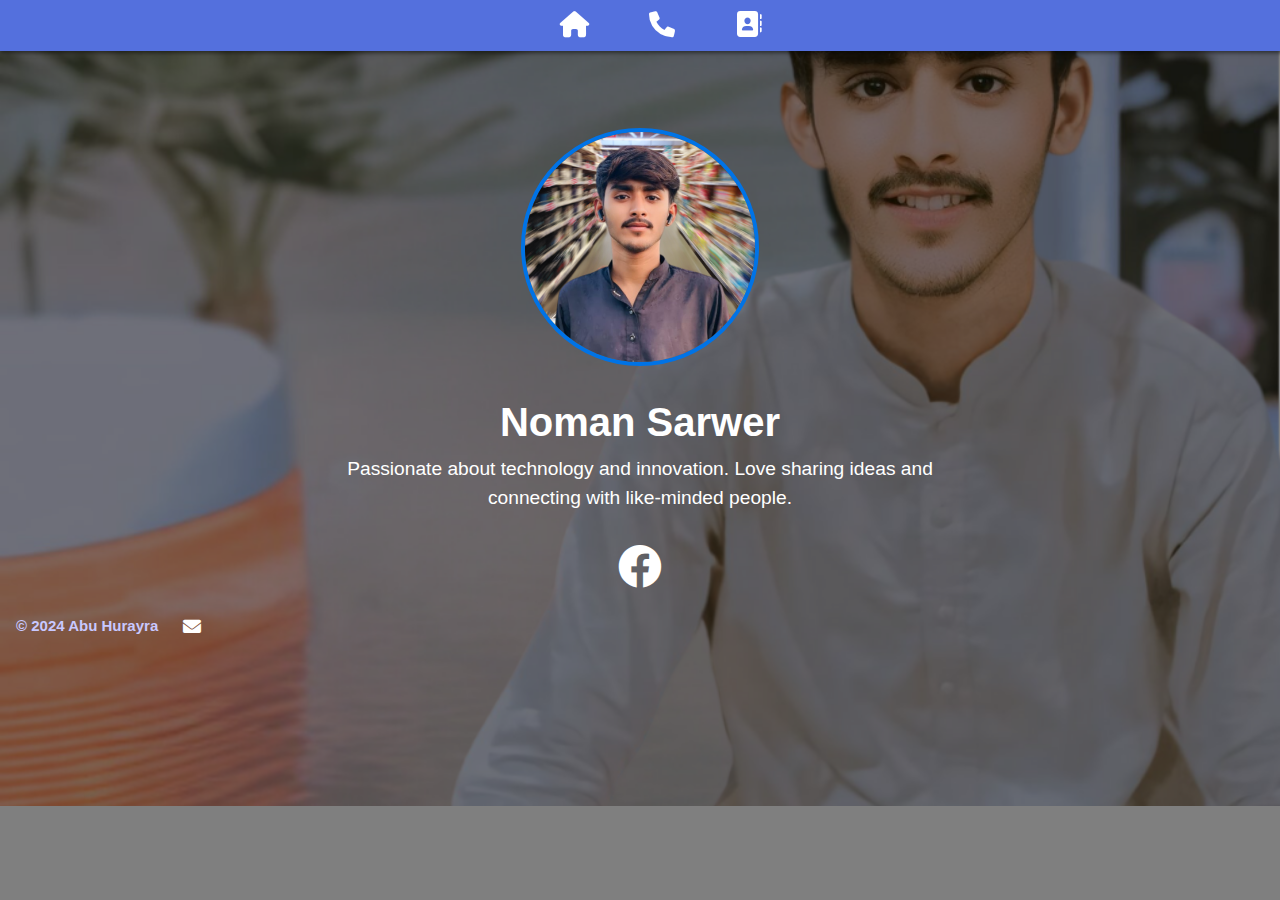
<file: index.html>
<!DOCTYPE html>
<html lang="en">
<head>
    <meta charset="UTF-8">
    <meta name="viewport" content="width=device-width, initial-scale=1.0">
    <title>Abu Hurayra</title>
    <!-- Font Awesome for icons -->
    <link rel="stylesheet" href="https://cdnjs.cloudflare.com/ajax/libs/font-awesome/6.0.0-beta3/css/all.min.css">
    <link rel="stylesheet" href="style.css">
</head>
<body>
    <!-- Navbar -->
    <header class="navbar">
        <nav>
            <a href="index.html" class="home-icon" aria-label="Home Page">
                <i class="fa-solid fa-house"></i>
            </a>
            <a href="https://wa.me/923143228716" class="whatsapp-icon" target="_blank" aria-label="WhatsApp Contact">
                <i class="fa-solid fa-phone"></i> </a>
            </a>
            <a href="about.html" class="about-icon" target="_blank" aria-label="book icon"><i class="fa fa-address-book"></i>
            </a> <!-- Centered About Link -->
        </nav>
    </header>

    <!-- Profile Header -->
    <header class="profile-header">
        <img src="q.png" alt="Profile Picture" class="profile-img">
        <h1 class="profile-name">Noman Sarwer</h1>
        <p class="profile-bio">
            Passionate about technology and innovation. Love sharing ideas and connecting with like-minded people.
        </p>
    </header>

    <!-- Social Media Container -->
    <div class="container">
        <div class="icon">
            <a href="https://www.facebook.com/profile.php?id=100063882369609&mibextid=ZbWKwL" target="_blank" aria-label="Facebook">
                <i class="fa-brands fa-facebook fa-2x"></i>
            </a>
        </div>
    </div>
    <footer class="footer">
        <div class="footer-content">
            <p>&copy; 2024 Abu Hurayra</p>
            <a href="mailto:Mn899727@gmail.com" target="_blank" aria-label="Email">
                <i class="fa-solid fa-envelope"></i>
        </div>
    </footer>
</body>
</html>
</file>
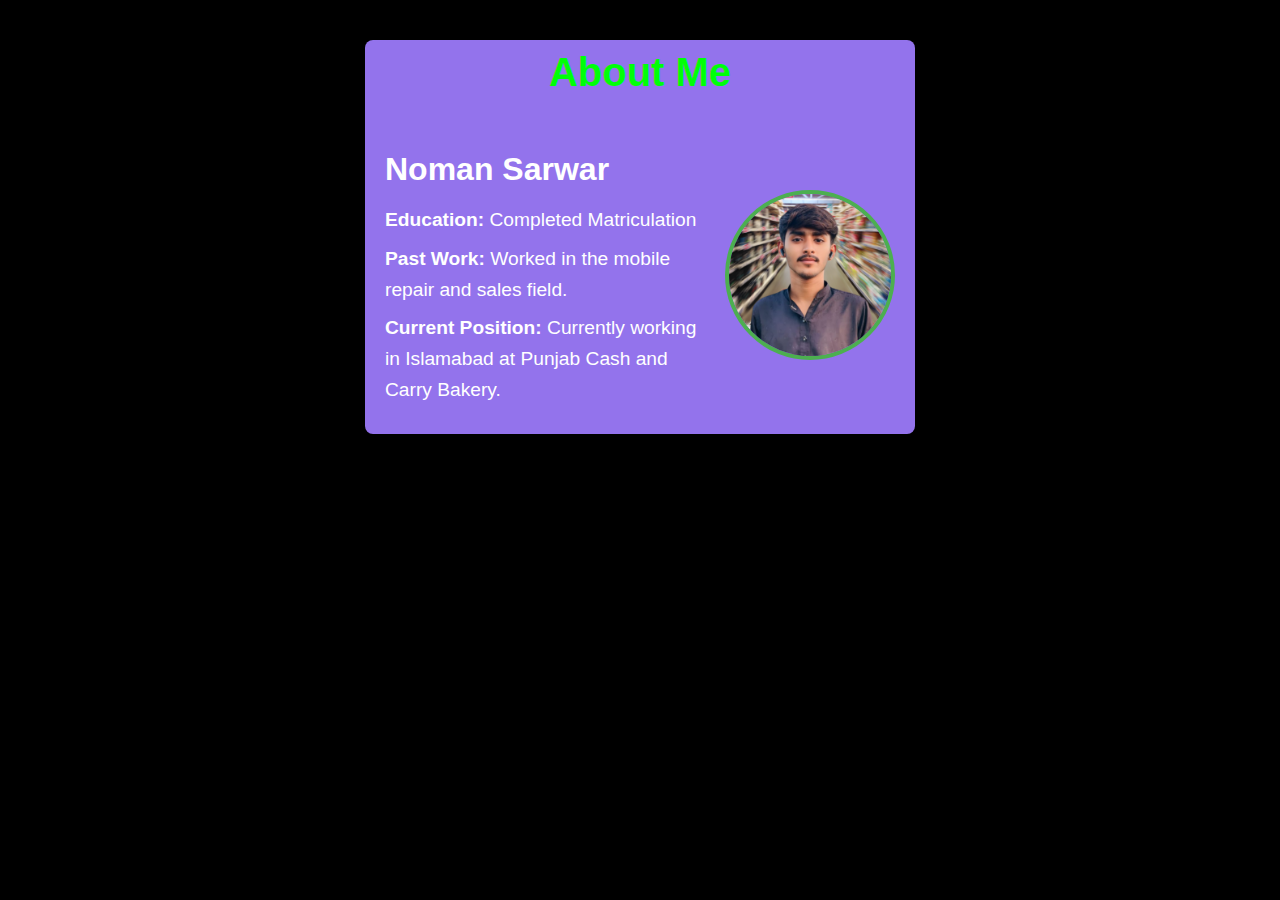
<file: About.html>
<!DOCTYPE html>
<html lang="en">
<head>
  <meta charset="UTF-8">
  <meta name="viewport" content="width=device-width, initial-scale=1.0">
  <title>About Me</title>
  <link rel="stylesheet" href="about.css">
</head>
<body>
  <section id="about">
    <div class="container">
      <h1>About Me</h1>
      <div class="about-content">
        <div class="personal-info">
          <h2>Noman Sarwar</h2>
          <p><strong>Education:</strong> Completed Matriculation</p>
          <p><strong>Past Work:</strong> Worked in the mobile repair and sales field.</p>
          <p><strong>Current Position:</strong> Currently working in Islamabad at Punjab Cash and Carry Bakery.</p>
        </div>
        <div class="image">
          <img src="q.png" alt="Abu Huraira's Profile Photo">
        </div>
      </div>
    </div>
  </section>
</body>
</html>
</file>
<file: style.css>
/* General Body Styling */
body {
  padding-right: 40px;
  font-family: Arial, sans-serif;
  padding: 0;
  color: white;
  display: flex;
  flex-direction: column;
  background: 
  linear-gradient(rgba(0, 0, 0, 0.5), rgba(0, 0, 0, 0.5)), /* Overlay effect */
  url('s.png') no-repeat center center/cover; /* Background image */
  animation: fadeIn 2s ease-in-out; /* Fade-in animation */
  min-height: 50vh;
  color: white;
  overflow-x: hidden;
}

/* Navbar Styling */
.navbar {
  display: flex;
  justify-content: center; /* Centering links */
  align-items: center;
  background-color: rgb(84, 112, 221);
  color: white;
  padding: 10px 20px;
  width: 100%;
  position: fixed;
  top: 0;
  left: 0;
  z-index: 10;
  box-shadow: 0px 2px 4px rgba(0, 0, 0, 0.5);
  animation: slideDown 1s ease-in-out; /* Slide-in animation */
}

.navbar nav {
  display: flex;
  justify-content: center; /* Centering links */
  gap: 30px; /* Adding space between links */
}

.navbar nav a {
  text-decoration: none;
  color: white;
  font-size: 26px;
  margin: 0 15px;
  transition: color 0.3s ease, transform 0.3s;
}

.navbar nav a:hover {
  color: #e60000;
  transform: scale(1.4);
}

/* Profile Header */
.profile-header {
  text-align: center;
  margin: 120px auto 20px;
  animation: fadeIn 2s ease-in-out;
}

.profile-img {
  width: 230px;
  height: 230px;
  border-radius: 50%;
  border: 4px solid #0073e6;
  margin-bottom: 20px;
  animation: scaleUp 1s ease-in-out; /* Scale-up animation */
}

.profile-name {
  font-size: 2.5em;
  margin: 10px 0;
  animation: slideUp 1.5s ease-in-out;
}

.profile-bio {
  font-size: 1.2em;
  line-height: 1.5;
  margin: 10px auto;
  max-width: 600px;
  animation: fadeIn 2s ease-in-out;
}

/* Social Media Icons */
.container {
  border-radius: 16px;
  box-shadow: 8px 8;
  border: none;
  text-align: center;
  margin-top: 2px;
  animation: slideUp 2s ease-in-out;
}

.icon a {
  margin: 0 16px;
  color: white;
  font-size: 22px; /* Increased icon size */
  transition: color 0.3s, transform 0.3s step-end;
}

.icon a:hover {
  color: red;
  transform: scale(1.4);
}
footer {
  color: white;
  padding: 8px;
  display: flex;
  justify-content: space-between;
  font-family: Arial, sans-serif;
  margin-top: 20px;
 
}

footer p {
  margin: 0;
  font-size: 15px;
  font-weight: bold;
  color: rgb(200, 200, 255);

}

.footer-content {
  display: flex;
  gap: 25px;
  justify-content: center;
}

.footer-content a {
  color: white;
  text-decoration: none;
  font-size: 16px;
  display: flex;
  justify-content: center;
  transition: color 0.3s, transform 0.3s step-end;
}

.footer-content a:hover {
color: #d8621e;  
transform: scale(1.3); /*ya main na es liya use kiya k jab icon pa mouse cercur la k jay tu size bada ho jaya*/
}

footer i {
  font-size: 18px;
}


/* Animations */
@keyframes fadeIn {
  from {
      opacity: 0;
  }
  to {
      opacity: 1;
  }
}

@keyframes slideDown {
  from {
      transform: translateY(-100%);
  }
  to {
      transform: translateY(0);
  }
}

@keyframes scaleUp {
  from {
      transform: scale(0.8);
  }
  to {
      transform: scale(1);
  }
}

@keyframes slideUp {
  from {
      transform: translateY(100%);
  }
  to {
      transform: translateY(0);
  }
}
</file>
<file: about.css>
/* General Reset */
* {
    margin: 0;
    padding: 0;
    box-sizing: border-box;
  }
  
  /* Body Styling */
  body {
    font-family: 'Arial', sans-serif;
    background-color: rgb(0, 0, 0);
    line-height: 1.6;
    padding: 20px;
  }
  
  /* Container Styling */
  .container {
    max-width: 550px;
    margin: 0 auto;
    background: #9373ec;
    border-radius: 8px;
    box-shadow: 0 4px 8px rgba(0, 0, 0, 0.1);
    overflow: hidden;
  }
  
  /* About Section */
  #about {
    padding: 20px;
  }
  
  #about h1 {
    text-align: center;
    font-size: 2.5em;
    color: #00ff08;
    margin-bottom: 20px;
  }
  
  .about-content {
    display: flex;
    flex-wrap: wrap;
    align-items: center;
    gap: 20px;
    padding: 20px;
  }
  
  .personal-info {
    flex: 1 1 60%;
  }
  
  .personal-info h2 {
    font-size: 2em;
    margin-bottom: 10px;
    color: white;
  }
  
  .personal-info p {
    font-size: 1.2em;
    margin-bottom: 8px;
    color: white;
  }
  
  .image {
    flex: 1 1 30%;
    text-align: center;
  }
  
  .image img {
    max-width: 170px;
    height: auto;
    border-radius: 50%;
    border: 4px solid #4CAF50;
  }
  
  /* Responsive Design */
  @media (max-width: 768px) {
    .about-content {
      flex-direction: column;
      text-align: center;
    }
  
    .image img {
      margin: 0 auto;
    }
  }
</file>
